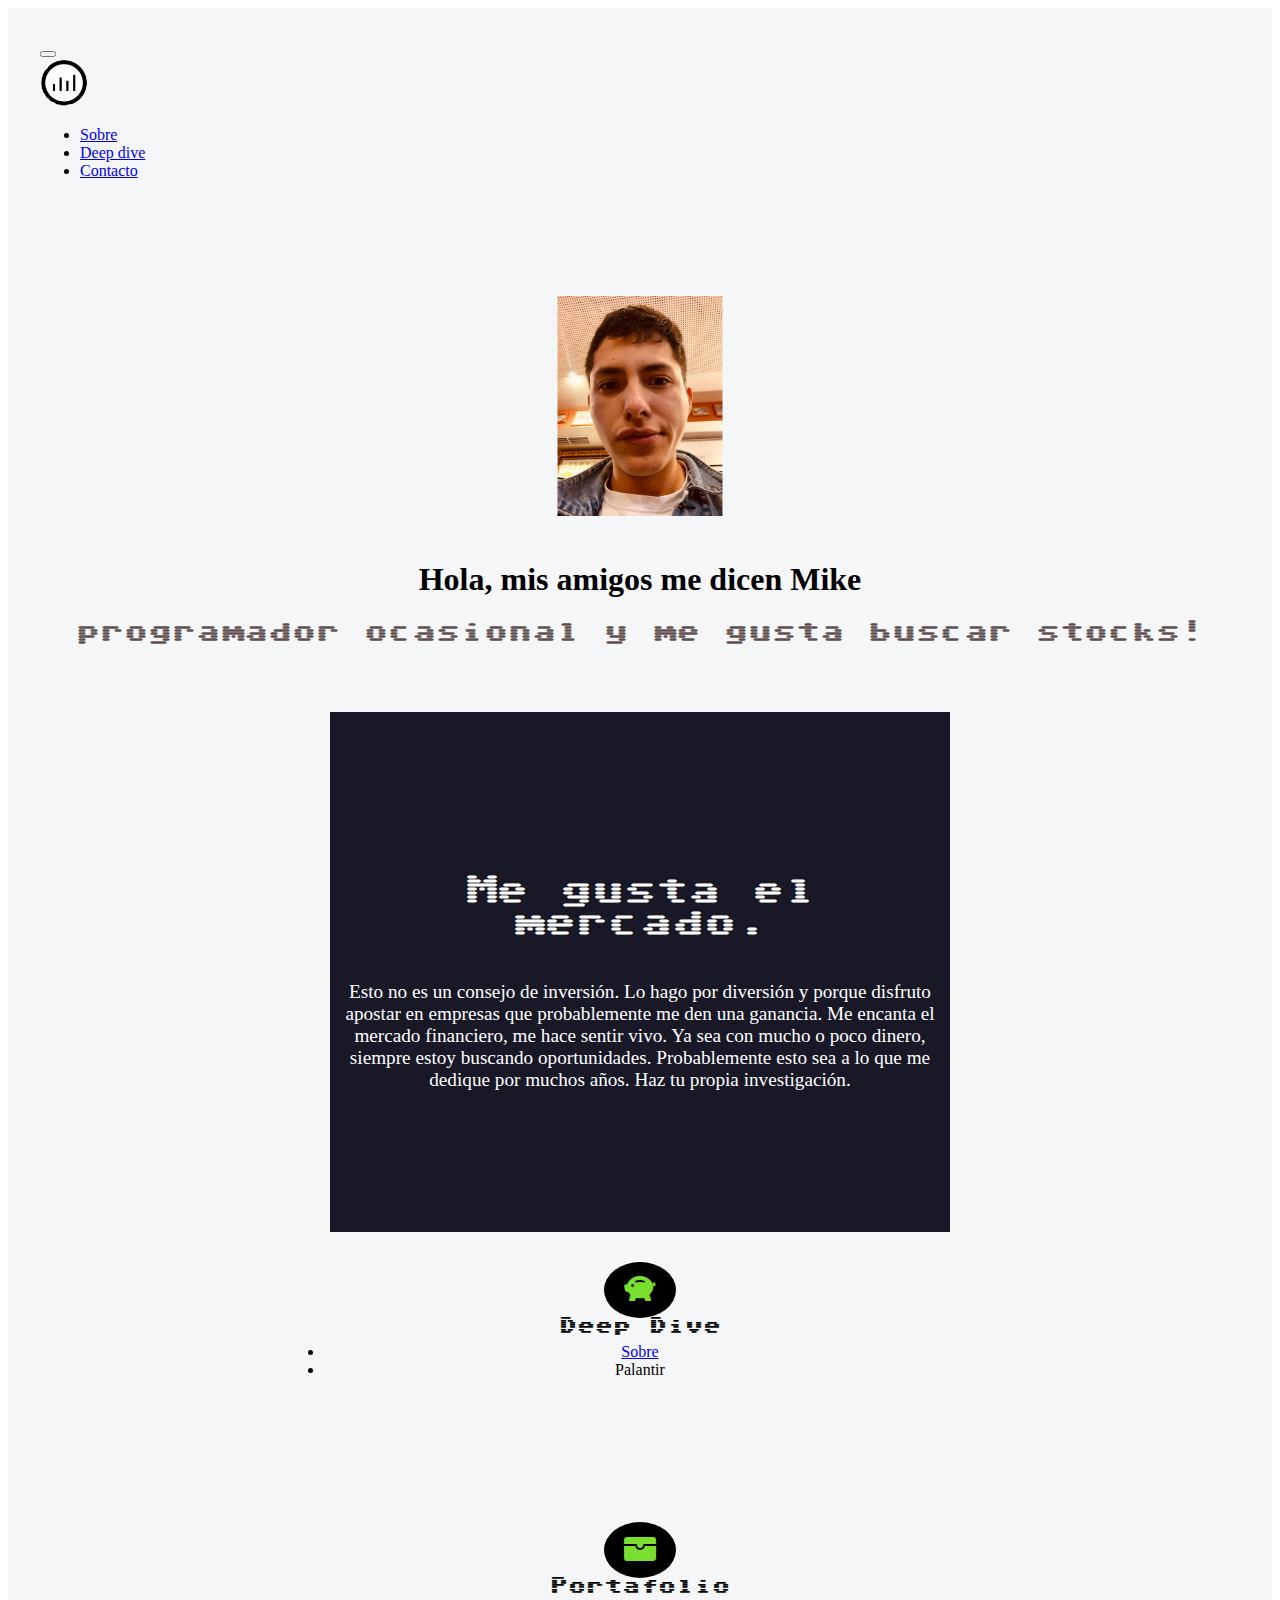
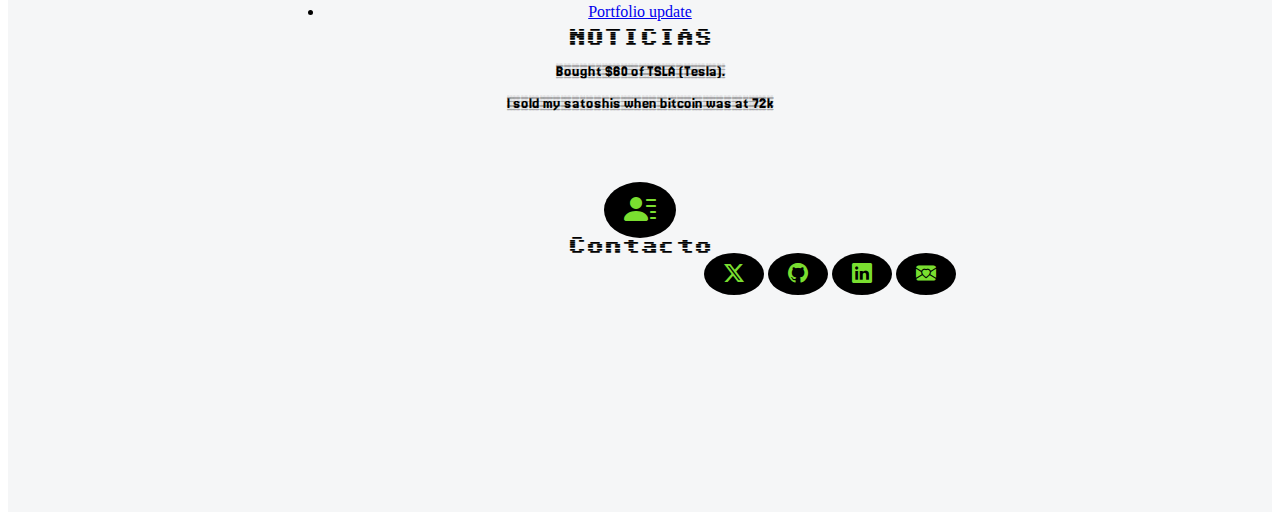
<file: index.html>
<!DOCTYPE html>
<html lang="es">
<head>
    <meta charset="UTF-8">
    <meta name="author" content="Michael Moncayo">
    <meta name="description" content="Portafolio stock market">
    <meta name="keywords" content="html, css, javascript">
    <meta name="viewport" content="width=device-width, initial-scale=1">

    <title>Mi Portafolio</title>

    <link rel="icon" type="image/x-icon rounded-circle" href="./imagenes/stock5.png">


    <!-- Updated Bootstrap CDN link -->
    <link href="https://cdn.jsdelivr.net/npm/bootstrap@5.3.2/dist/css/bootstrap.min.css" rel="stylesheet" integrity="sha384-T3c6CoIi6uLrA9TneNEoa7RxnatzjcDSCmG1MXxSR1GAsXEV/Dwwykc2MPK8M2HN" crossorigin="anonymous">
    <link rel="stylesheet" href="https://cdn.jsdelivr.net/npm/bootstrap-icons@1.11.3/font/bootstrap-icons.min.css">
    <link href="style.css" rel="stylesheet">

    <link rel="preconnect" href="https://fonts.googleapis.com">
<link rel="preconnect" href="https://fonts.gstatic.com" crossorigin>
<link href="https://fonts.googleapis.com/css2?family=Fredoka:wght@300;700&family=Oswald:wght@200;600;700&family=Rubik+Dirt&family=Sixtyfour&display=swap" rel="stylesheet">
<link rel="preconnect" href="https://fonts.googleapis.com">
<link rel="preconnect" href="https://fonts.gstatic.com" crossorigin>
<link href="https://fonts.googleapis.com/css2?family=Caveat:wght@400..700&family=Fjalla+One&family=Honk&family=Jersey+20+Charted&display=swap" rel="stylesheet">
<link rel="preconnect" href="https://fonts.googleapis.com">
<link rel="preconnect" href="https://fonts.gstatic.com" crossorigin>
<link href="https://fonts.googleapis.com/css2?family=Caveat:wght@400..700&family=Fjalla+One&family=Honk&family=Jersey+20+Charted&display=swap" rel="stylesheet">

</head>
<body>
    <!-- Barra de navegacion -->
    <nav class="navbar navbar-expand-md navbar-light">
      <div class="container-fluid">
        <button class="navbar-toggler" type="button" data-bs-toggle="collapse" data-bs-target="#navbar-toggler" aria-controls="navbarTogglerDemo01" aria-expanded="false" aria-label="Toggle navigation">
          <span class="navbar-toggler-icon"></span>
          </button>
          <div class="collapse navbar-collapse" id="navbar-toggler">
          <a class="navbar-brand rounded-circle" href="#">
            <img src="./imagenes/stock5.png" width="50" alt="logo Mike">
          </a>
          <ul class="navbar-nav d-flex justify-content-center align-items-center">
            <li class="nav-item">
              <a class="nav-link" href="#">Sobre</a>
            </li>
            <li class="nav-item">
              <a class="nav-link" href="#">Deep dive</a>
            </li>
            <li class="nav-item">
              <a class="nav-link" href="#">Contacto</a>
            </li>
          </ul>
        
        </div>
      </div>
    </nav>
  
<!--Section Hero -->
<section class="hero align-items-stretch">
<div class="hero-principal d-flex flex-column justify-content-center align-items-center" >

<img class="hero-imagen-desarrollador rounded-circle" src="imagenes/foto project boostrap.svg"  alt="MIKE foto">


<h1>Hola, mis amigos me dicen Mike</h1>
<h2>programador ocasional y me gusta buscar stocks!</h2>

</div>

<!--About stocks-->
<section class="sobre-stocks seccion-oscura ">
<div class="contenedor">
<h2 class="seccion-titulo texto-blanco">Me gusta el mercado.</h2>
<p class="seccion-texto"> Esto no es un consejo de inversión. Lo hago por diversión y porque disfruto apostar 
  en empresas que probablemente me den una ganancia. Me encanta el mercado financiero, me hace sentir vivo. 
  Ya sea con mucho o poco dinero, siempre estoy buscando oportunidades. Probablemente esto sea a lo que me dedique por muchos años. 
  Haz tu propia investigación. 
</p>
</div>
</section>

<section class="">
<!--Portafolio-->
<section class="experiencia section-clara ">
  <div class="container text-center">
<div class="row">

<!--DeepDive-->
<div class="">
  <i class="bi bi-piggy-bank-fill"></i>
  <p class="experiencia-titulo">Deep Dive</p>
    <li><a href="https://docs.google.com/document/d/1rjwUE7ueB6XgP2qh8WxsSsgpi34F7NfcaUEz4owOO_o/edit?usp=sharing">Sobre</a></li>
    <li>Palantir</li>
</div>
  
  <!--Money-->

  <div class="">
    <i class="bi bi-wallet-fill"></i>
    <p class="experiencia-titulo">Portafolio</p>
   <div>
    <li><a href="https://docs.google.com/spreadsheets/d/1z_rXE5eu03lGWLGq2EeHckCZ-e4oOwB0OuFpzeYT8WQ/edit?usp=sharing">Portfolio update</a></li>
    <p class="experiencia-titulo">NOTICIAS</p>
    <p class="week">Bought $60 of TSLA (Tesla).</p>
    <p class="week">I sold my satoshis when bitcoin was at 72k</p>
   </div>
   

  </div>

   <!--Contacto-->

 
   <div class="">
    <i class="bi bi-person-lines-fill"></i>
    <p class="experiencia-titulo">Contacto</p>
    <nav class="contacto">
      <div class="d-flex flex-column flex-md-row"> <!-- Utilizamos flexbox para controlar el diseño -->
        <a href="https://twitter.com/MichaelMoncay7" class="mx-1"><i class="bi bi-twitter-x"></i></a> <!-- mx-1 agrega un pequeño margen horizontal entre los íconos -->
        <a href="https://github.com/Moncayo1329" class="mx-1"><i class="bi bi-github"></i></a>
        <a href="https://www.linkedin.com/in/michael-moncayo-35725519a/" class="mx-1"><i class="bi bi-linkedin"></i></a>
        <a href="mailto:moncayomichael23@gmail.com" class="mx-1"><i class="bi bi-envelope-heart-fill"></i></a>
      </div>
    </nav>
  </div>
  

  </div>
</section>
    <!-- Bootstrap JS script -->
    <script src="https://cdn.jsdelivr.net/npm/bootstrap@5.3.2/dist/js/bootstrap.bundle.min.js" integrity="sha384-C6RzsynM9kWDrMNeT87bh95OGNyZPhcTNXj1NW7RuBCsyN/o0jlpcV8Qyq46cDfL" crossorigin="anonymous"></script>
</body>
</html>
</file>
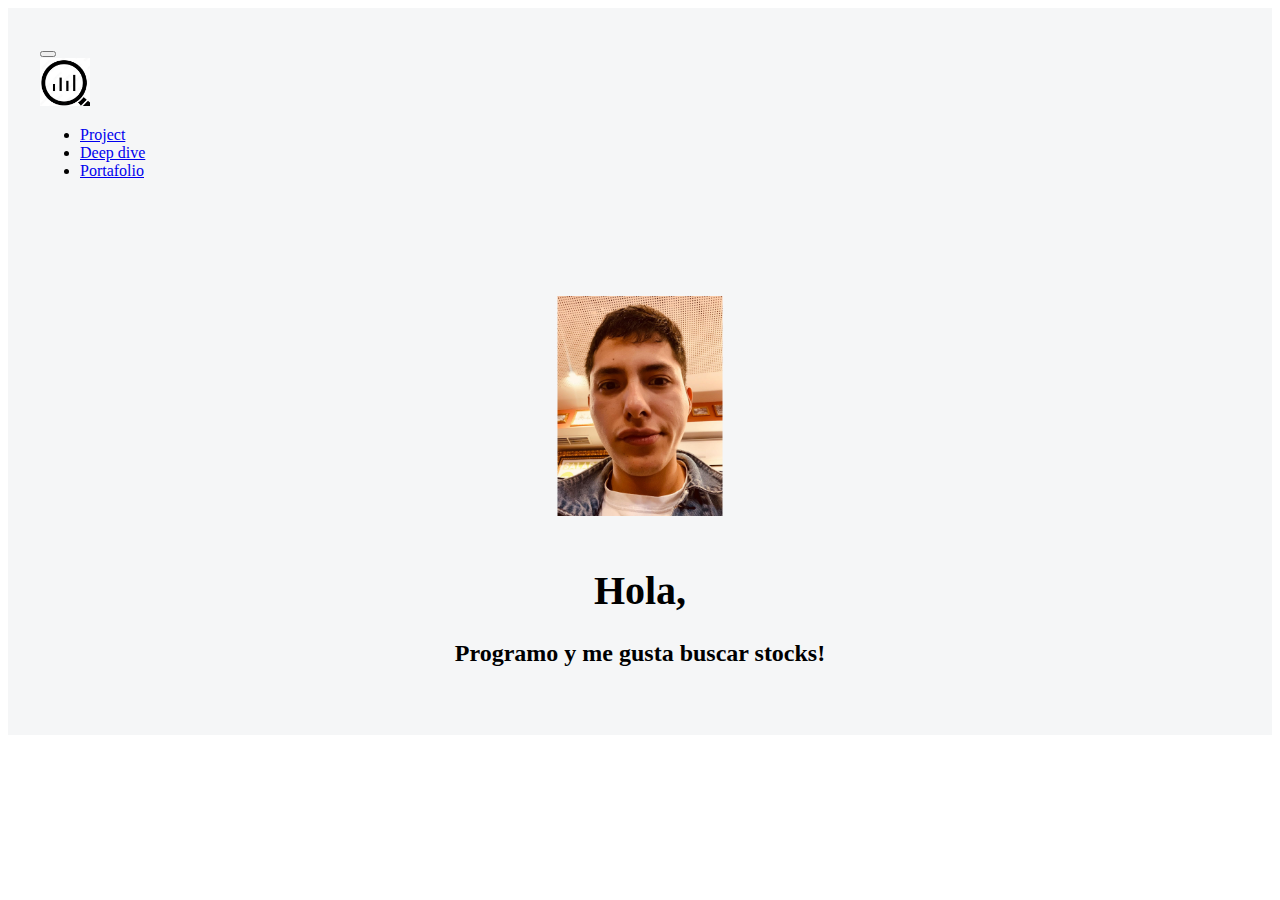
<file: src/index.html>
<!DOCTYPE html>
<html lang="es">
<head>
    <meta charset="UTF-8">
    <meta name="author" content="Michael Moncayo">
    <meta name="description" content="Portafolio stock market">
    <meta name="keywords" content="html, css, javascript">
    <meta name="viewport" content="width=device-width, initial-scale=1">

    <title>Mi Portafolio con Bootstrap</title>

    <link rel="icon" type="image/x-icon rounded-circle" href="./imagenes/stock.png">


    <!-- Updated Bootstrap CDN link -->
    <link href="https://cdn.jsdelivr.net/npm/bootstrap@5.3.2/dist/css/bootstrap.min.css" rel="stylesheet" integrity="sha384-T3c6CoIi6uLrA9TneNEoa7RxnatzjcDSCmG1MXxSR1GAsXEV/Dwwykc2MPK8M2HN" crossorigin="anonymous">

    <link href="style.css" rel="stylesheet">
</head>
<body>
    <!-- Barra de navegacion -->
    <nav class="navbar navbar-expand-md navbar-light">
      <div class="container-fluid">
        <button class="navbar-toggler" type="button" data-bs-toggle="collapse" data-bs-target="#navbar-toggler" aria-controls="navbarTogglerDemo01" aria-expanded="false" aria-label="Toggle navigation">
          <span class="navbar-toggler-icon"></span>
          </button>
          <div class="collapse navbar-collapse" id="navbar-toggler">
          <a class="navbar-brand rounded-circle" href="#">
            <img src="./imagenes/stock.png" width="50" alt="logo Mike">
          </a>
          <ul class="navbar-nav d-flex justify-content-center align-items-center">
            <li class="nav-item">
              <a class="nav-link" href="#">Project</a>
            </li>
            <li class="nav-item">
              <a class="nav-link" href="#">Deep dive</a>
            </li>
            <li class="nav-item">
              <a class="nav-link" href="#">Portafolio</a>
            </li>
          </ul>
        
        </div>
      </div>
    </nav>
  
<!--Section Hero -->
<section class="hero align-items-stretch">
<div class="hero-principal d-flex flex-column justify-content-center align-items-center" >

<img class="hero-imagen-desarrollador rounded-circle" src="imagenes/foto project boostrap.svg"  alt="MIKE foto">


<h1>Hola, </h1>
<h2>Programo y me gusta buscar stocks!</h2>



</div>


</section>
    <!-- Bootstrap JS script -->
    <script src="https://cdn.jsdelivr.net/npm/bootstrap@5.3.2/dist/js/bootstrap.bundle.min.js" integrity="sha384-C6RzsynM9kWDrMNeT87bh95OGNyZPhcTNXj1NW7RuBCsyN/o0jlpcV8Qyq46cDfL" crossorigin="anonymous"></script>
</body>
</html>
</file>
<file: style.css>
.navbar{
padding: 2rem;
background-color: #f5f6f7 ;

}

.navbar-collapse{
    align-items: center;
    justify-content: space-between;
}



/* estilos generales */
section{

display: flex;
flex-direction: column;
align-items: center;
justify-content: center;
}

h1{

    font-size: 2.0rem;

}

.seccion-oscura{
color:white;
background-color:#181827 ;
}

.seccion-clara{

color: black;
background-color: white;
}


.seccion-titulo{
    font-size: 2rem;
    padding: 15px 0;
    font-family:'Sixtyfour', sans-serif ;
}

.seccion-texto {
font-size: 1.2rem;

}
/* secction hero */

.hero{
background-color: #f5f6f7;
min-height: 450px;
text-align: center;

}


.hero-principal {
    padding: 3rem;
}



.hero-imagen-desarrollador{
 
    width: 170px;
    height: 220px;
    margin: 20px;

}


.hero-principal h2{

font-size: 1.5rem;
color: #615151;
font-family: 'Sixtyfour', sans-serif;


}


.contacto {
margin-left: 380px;
 
}









@media  screen and (max-width:767px) {
    .navbar-brand{
        display: none;
    }
}


/* Sobre Stocks */

.sobre-stocks{
    height: 500px;
    padding: 10px;
}


.sobre-stocks .contenedor{
    max-width: 600px;
    text-align: center;
}


/* Experiencia */

.experiencia{

    padding: 40px 40px 60px 40px;
    
    }


.experiencia .row div{

height:260px; 


}


.experiencia i{
    font-size: 2.0rem;
    color: #7ade30;
    background-color: black;
    padding: 10px 20px;
    border-radius:50%;
}

.experiencia-titulo{

    font-size: 18px;
    font-family: 'Sixtyfour', sans-serif;
    margin: 8px 0;
}


.contacto i{

    font-size: 20px;
}


.contacto a{
margin-top: 30px;







}


.week{
    font-family: "Jersey 20 Charted", sans-serif;


}
</file>
<file: src/style.css>
.navbar{
padding: 2rem;
background-color: #f5f6f7 ;

}

.navbar-collapse{
    align-items: center;
    justify-content: space-between;
}



/* estilos generales */
section{

display: flex;
flex-direction: column;
align-items: center;
justify-content: center;
}

h1{

    font-size: 2.5rem;
}

/* secction hero */

.hero{
background-color: #f5f6f7;
min-height: 450px;
text-align: center;

}


.hero-principal {
    padding: 3rem;
}



.hero-imagen-desarrollador{
 
    width: 170px;
    height: 220px;
    margin: 20px;

}









@media  screen and (max-width:767px) {
    .navbar-brand{
        display: none;
    }
}
</file>
